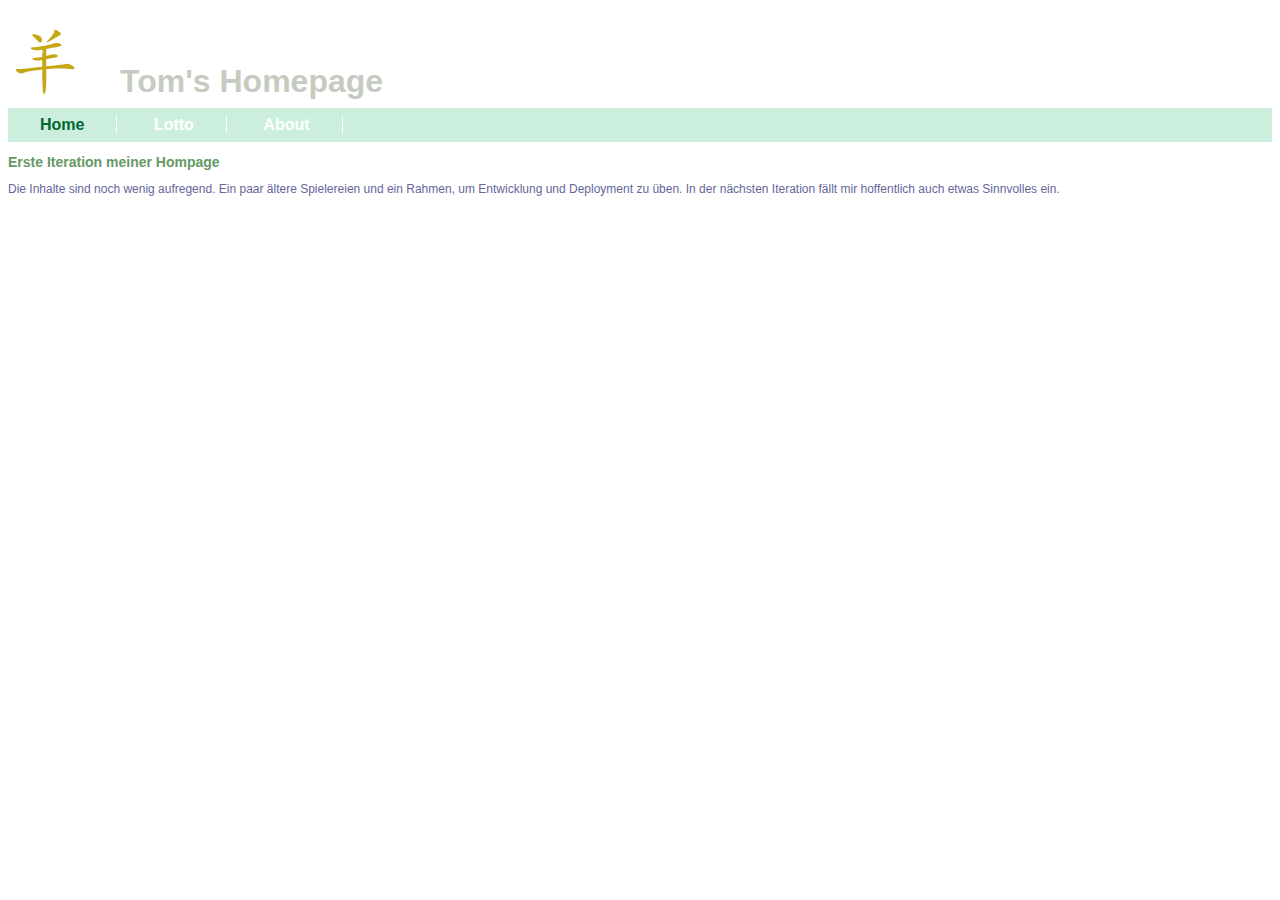
<file: web/index.html>
<?xml version="1.0" encoding="UTF-8"?>
<!DOCTYPE html PUBLIC "-//W3C//DTD XHTML 1.0 Strict//EN" "http://www.w3.org/TR/xhtml1/DTD/xhtml1-strict.dtd">
<html xmlns="http://www.w3.org/1999/xhtml" xml:lang="en" lang="en">

<head>
   <title> Tom's Homepage </title>
   <meta http-equiv="Content-Type" content="text/html; charset=UTF-8">
   <link href="css/common.css" rel="stylesheet" type="text/css">
</head>

<body>

<div id="header">
   <div id="logo"></div>
   <h1>Tom's Homepage</h1>
</div>

<ul id="menu">
   <li><span>Home</span></li>
   <li><a href="lotto.html">Lotto</a></li>
   <li><a href="about.html">About</a><div></div></li>
</ul>

<div id="content">
   <h2> Erste Iteration meiner Hompage </h2>
   <p>
      Die Inhalte sind noch wenig aufregend. Ein paar ältere Spielereien und
      ein Rahmen, um Entwicklung und Deployment zu üben.
      In der nächsten Iteration fällt mir hoffentlich auch etwas
      Sinnvolles ein.
   </p>
</div>

</body>
</html>
</file>
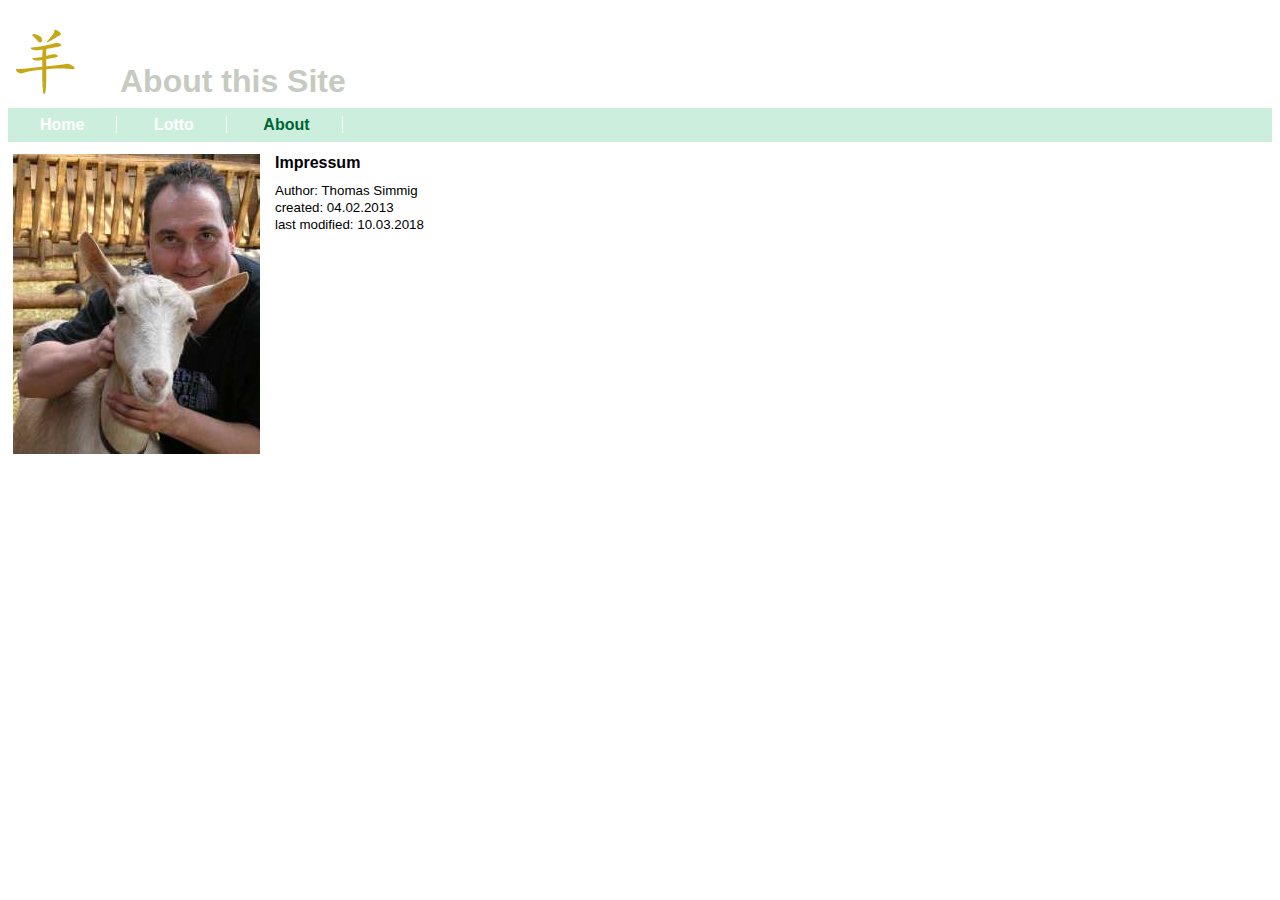
<file: web/about.html>
<?xml version="1.0" encoding="UTF-8"?>
<!DOCTYPE html PUBLIC "-//W3C//DTD XHTML 1.0 Strict//EN" "http://www.w3.org/TR/xhtml1/DTD/xhtml1-strict.dtd">
<html xmlns="http://www.w3.org/1999/xhtml" xml:lang="en" lang="en">

<head>
   <title>Tom :: Impressum</title>
   <meta http-equiv="Content-Type" content="text/html; charset=UTF-8">
   <link href='css/common.css' rel="styleSheet" type="text/css" />
</head>

<body>

<div id="header">
   <div id="logo"></div>
   <h1>About this Site</h1>
</div>

<ul id="menu">
   <li><a href="/">Home</a></li>
   <li><a href="lotto.html">Lotto</a></li>
   <li><span>About</span><div></div></li>
</ul>

<div id="impressum">
   <img src="images/about_tom.jpg" alt="Der Autor dieser Site" />
   <h1>Impressum</h1>
   <p> Author: Thomas Simmig </p>
   <p> created: 04.02.2013 </p>
   <p> last modified: 10.03.2018 </p>
</div>

</body>
</html>
</file>
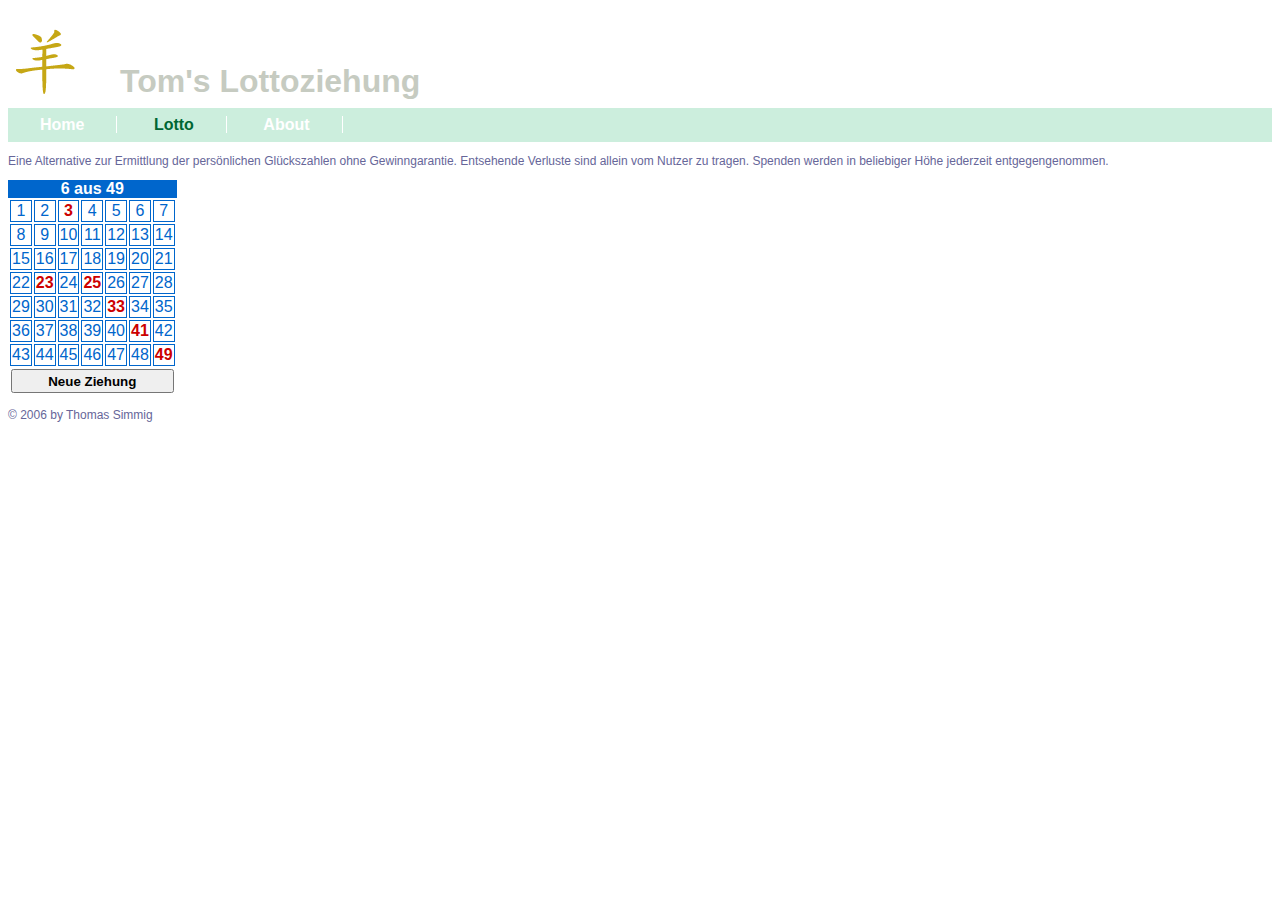
<file: web/lotto.html>
<?xml version="1.0" encoding="UTF-8"?>
<!DOCTYPE html PUBLIC "-//W3C//DTD XHTML 1.0 Strict//EN" "http://www.w3.org/TR/xhtml1/DTD/xhtml1-strict.dtd">
<html xmlns="http://www.w3.org/1999/xhtml" xml:lang="en" lang="en">

<script src="scripts/lotto.js" type="text/javascript"> </script>

<head>
   <title>Tom :: Lottoziehung </title>
   <meta http-equiv="Content-Type" content="text/html; charset=UTF-8">
   <link href='css/common.css' rel="styleSheet" type="text/css" />
   <link href='css/lotto.css' rel="styleSheet" type="text/css" />
</head>

<body onload="newDrawing()">

<div id="header">
   <div id="logo"></div>
   <h1>Tom's Lottoziehung</h1>
</div>

<ul id="menu">
   <li><a href="/">Home</a></li>
   <li><span>Lotto</span></li>
   <li><a href="about.html">About</a><div></div></li>
</ul>

<div id="content">
   <p>
      Eine Alternative zur Ermittlung der persönlichen Glückszahlen ohne Gewinngarantie.
      Entsehende Verluste sind allein vom Nutzer zu tragen. Spenden werden in beliebiger Höhe
      jederzeit entgegengenommen.
   </p>
</div>

<div id="LottoBox">

   <table>

      <caption> 6 aus 49 </caption>

      <tfoot>
      <tr>
         <td colspan="7">
            <button id="ExecButton" name="exe" value="exe" type="button" onclick= "newDrawing()">
               Neue Ziehung
            </button>
         </td>
      </tr>
      </tfoot>

      <tbody>
      <tr>
         <td id="N1">1</td>
         <td id="N2">2</td>
         <td id="N3">3</td>
         <td id="N4">4</td>
         <td id="N5">5</td>
         <td id="N6">6</td>
         <td id="N7">7</td>
      </tr>
      <tr>
         <td id="N8">8</td>
         <td id="N9">9</td>
         <td id="N10">10</td>
         <td id="N11">11</td>
         <td id="N12">12</td>
         <td id="N13">13</td>
         <td id="N14">14</td>
      </tr>
      <tr>
         <td id="N15">15</td>
         <td id="N16">16</td>
         <td id="N17">17</td>
         <td id="N18">18</td>
         <td id="N19">19</td>
         <td id="N20">20</td>
         <td id="N21">21</td>
      </tr>
      <tr>
         <td id="N22">22</td>
         <td id="N23">23</td>
         <td id="N24">24</td>
         <td id="N25">25</td>
         <td id="N26">26</td>
         <td id="N27">27</td>
         <td id="N28">28</td>
      </tr>
      <tr>
         <td id="N29">29</td>
         <td id="N30">30</td>
         <td id="N31">31</td>
         <td id="N32">32</td>
         <td id="N33">33</td>
         <td id="N34">34</td>
         <td id="N35">35</td>
      </tr>
      <tr>
         <td id="N36">36</td>
         <td id="N37">37</td>
         <td id="N38">38</td>
         <td id="N39">39</td>
         <td id="N40">40</td>
         <td id="N41">41</td>
         <td id="N42">42</td>
      </tr>
      <tr>
         <td id="N43">43</td>
         <td id="N44">44</td>
         <td id="N45">45</td>
         <td id="N46">46</td>
         <td id="N47">47</td>
         <td id="N48">48</td>
         <td id="N49">49</td>
      </tr>
      </tbody>

   </table>

</div>

<div id="footer">
   <p> © 2006 by Thomas Simmig</p>
</div>

</body>
</html>
</file>
<file: web/css/common.css>
body {
    font-family: Arial,Verdana,Helvetica,sans-serif;
}

#logo {
    width: 80px;
    height: 80px;
    float: left;
    margin-right: 32px;
    background: url(../images/tsx-logo.gif) no-repeat right bottom;
}

#header h1 {
    color: #c6cbc1;
    padding-top: 42px;
    margin-bottom: 8px;
}

#menu {
    margin: 0;
    padding: 0;
    list-style: none;
    width: 100%;
    background-color: #cceedd;
}

#menu li {
    display: inline;
}

#menu a {
    padding: 0 2em;
    line-height: 2.1em;
    background-color: #cceedd;
    font-weight: bold;
    text-decoration: none;
    border-right:1px solid #FFFFFF;
    color: #ffffff
}

#menu span {
    padding: 0 2em;
    line-height: 2.1em;
    font-weight: bold;
    border-right:1px solid #FFFFFF;
    color: #006633;
    background-color: #cceedd;
}

#menu a:hover {
    color: #006633;
}

#content {
    margin-top: 12px;
}

#content h2 {
    font-size: 14px;
    color: #669966;
}

#content p {
    font-size: 12px;
    color: #666699;
}

#footer p {
    font-size: 12px;
    color: #666699;
}

#impressum {
    font-family: Arial,Verdana,Helvetica,sans-serif;
    text-decoration: none;
    margin-top: 12px;
}
#impressum img {
    float: left;
    margin-left: 5px;
    margin-right: 15px;
    margin-bottom: 5px;
}

#impressum h1 {
    font-weight: bold;
    font-size: 12pt;
    margin-top: 0;
}

#impressum p {
    font-size: 10pt;
    margin: 2px;
}
</file>
<file: web/css/lotto.css>
#LottoBox {
    font-family: Arial,Verdana,Helvetica,sans-serif;
    color: #0066CC;
}

#LottoBox table {
    text-align: center;
}

#LottoBox caption {
    font-size: 12pt;
    font-weight: bold;
    color: #FFFFFF;
    background-color: #0066CC;
}

#LottoBox tbody {
    border: 1px solid #0066CC;
}

#LottoBox tbody td {
    border: 1px solid #0066CC;
}

#LottoBox tbody td.hi {
    color: #CC0000;
    font-style: normal;
    font-weight: bold;
}

#LottoBox tfoot button {
    font-weight: bold;
    width: 100%;
    height: 24px;
}
</file>
